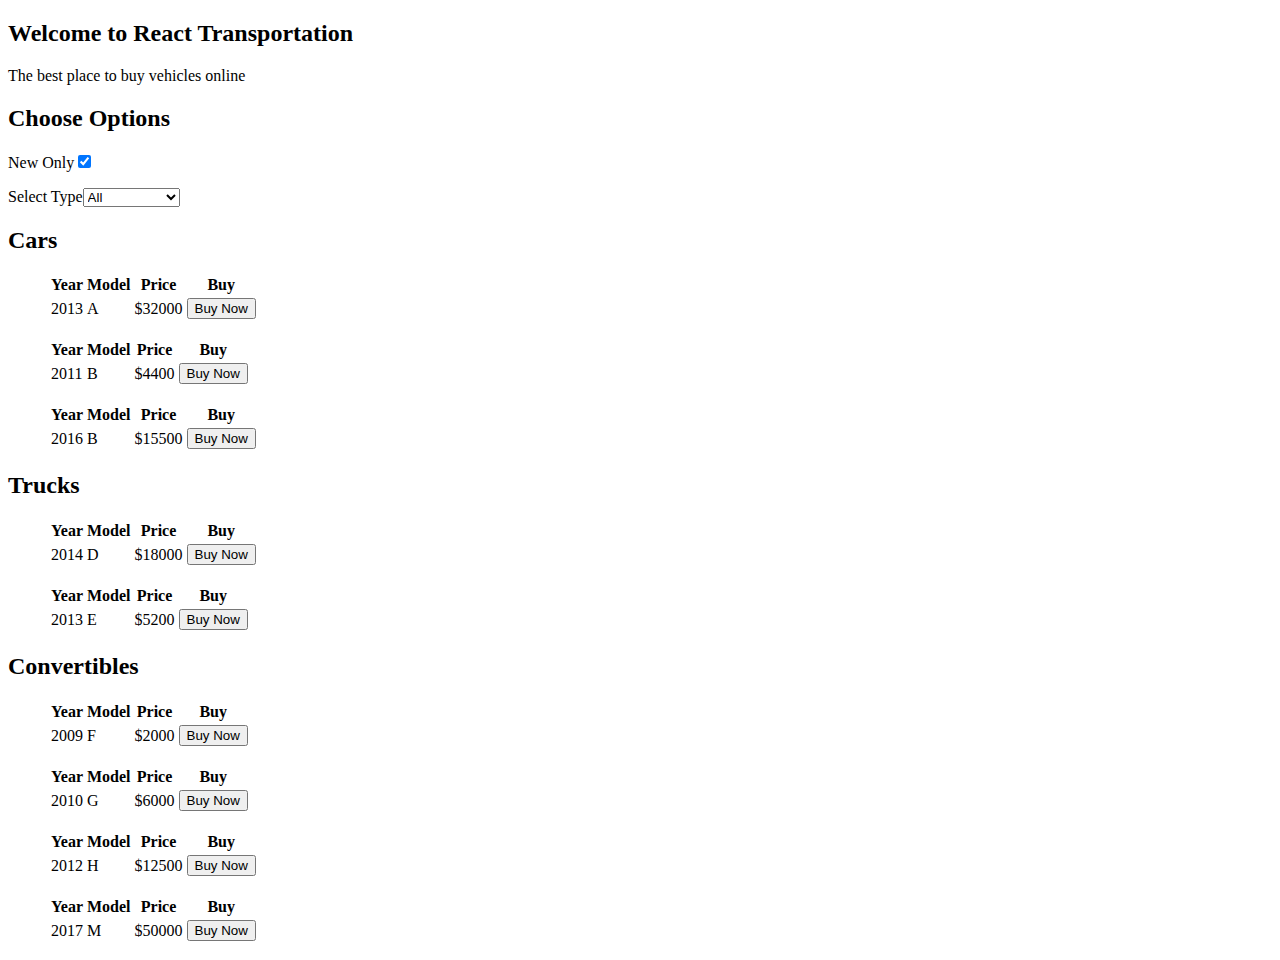
<file: Module 1 Lab/React CodePen Setup_files/index.html>
<!DOCTYPE html>
<!-- saved from url=(0101)https://s.codepen.io/boomerang/iFrameKey-fd0f9d38-6394-d7da-1c56-b8c9fd1a1f69/index.html?editors=1010 -->
<html class=""><head><meta http-equiv="Content-Type" content="text/html; charset=UTF-8"><script src="./console_runner-079c09a0e3b9ff743e39ee2d5637b9216b3545af0de366d4b9aad9dc87e26bfd.js"></script><script src="./events_runner-73716630c22bbc8cff4bd0f07b135f00a0bdc5d14629260c3ec49e5606f98fdd.js"></script><script src="./css_live_reload_init-2c0dc5167d60a5af3ee189d570b1835129687ea2a61bee3513dee3a50c115a77.js"></script><meta name="robots" content="noindex"><link rel="shortcut icon" type="image/x-icon" href="https://production-assets.codepen.io/assets/favicon/favicon-8ea04875e70c4b0bb41da869e81236e54394d63638a1ef12fa558a4a835f1164.ico"><link rel="mask-icon" type="" href="https://production-assets.codepen.io/assets/favicon/logo-pin-f2d2b6d2c61838f7e76325261b7195c27224080bc099486ddd6dccb469b8e8e6.svg" color="#111"><link rel="canonical" href="https://codepen.io/muntasir2165/pen/ZJWyrz?editors=1010">


<style class="cp-pen-styles"></style></head><body>
<div id="root"><div data-reactroot=""><div><h2>Welcome to React Transportation</h2><p>The best place to buy vehicles online</p></div><h2>Choose Options</h2><div><!-- react-text: 7 --> <!-- /react-text --><!-- react-text: 8 -->New Only<!-- /react-text --><input type="checkbox" id="coding" name="interest" value="coding"></div><div><p><!-- react-text: 12 --> <!-- /react-text --><!-- react-text: 13 -->Select Type<!-- /react-text --><select><option value="All">All</option><option value="Cars">Cars</option><option value="Trucks">Trucks</option><option value="Convertibles">Convertibles</option></select></p></div><div><h2>Cars</h2><ul><table><tr><th>Year</th><th>Model</th><th>Price</th><th>Buy</th></tr><tr><td>2013</td><td>A</td><td>$32000</td><td><button>Buy Now</button></td></tr></table></ul><ul><table><tr><th>Year</th><th>Model</th><th>Price</th><th>Buy</th></tr><tr><td>2011</td><td>B</td><td>$4400</td><td><button>Buy Now</button></td></tr></table></ul><ul><table><tr><th>Year</th><th>Model</th><th>Price</th><th>Buy</th></tr><tr><td>2016</td><td>B</td><td>$15500</td><td><button>Buy Now</button></td></tr></table></ul><h2>Trucks</h2><ul><table><tr><th>Year</th><th>Model</th><th>Price</th><th>Buy</th></tr><tr><td>2014</td><td>D</td><td>$18000</td><td><button>Buy Now</button></td></tr></table></ul><ul><table><tr><th>Year</th><th>Model</th><th>Price</th><th>Buy</th></tr><tr><td>2013</td><td>E</td><td>$5200</td><td><button>Buy Now</button></td></tr></table></ul><h2>Convertibles</h2><ul><table><tr><th>Year</th><th>Model</th><th>Price</th><th>Buy</th></tr><tr><td>2009</td><td>F</td><td>$2000</td><td><button>Buy Now</button></td></tr></table></ul><ul><table><tr><th>Year</th><th>Model</th><th>Price</th><th>Buy</th></tr><tr><td>2010</td><td>G</td><td>$6000</td><td><button>Buy Now</button></td></tr></table></ul><ul><table><tr><th>Year</th><th>Model</th><th>Price</th><th>Buy</th></tr><tr><td>2012</td><td>H</td><td>$12500</td><td><button>Buy Now</button></td></tr></table></ul><ul><table><tr><th>Year</th><th>Model</th><th>Price</th><th>Buy</th></tr><tr><td>2017</td><td>M</td><td>$50000</td><td><button>Buy Now</button></td></tr></table></ul></div></div></div>
<script src="./stopExecutionOnTimeout-b2a7b3fe212eaa732349046d8416e00a9dec26eb7fd347590fbced3ab38af52e.js"></script><script src="./react.min.js"></script><script src="./react-dom.min.js"></script>
<script>"use strict";

function TitleTag(props) {
  if (props.subtitle) {
    return React.createElement(
      "div",
      null,
      React.createElement(
        "h2",
        null,
        props.title
      ),
      React.createElement(
        "p",
        null,
        props.subtitle
      )
    );
  } else {
    return React.createElement(
      "h2",
      null,
      props.title
    );
  }
}

function Checkbox(props) {
  if (props.checked) {
    return React.createElement(
      "div",
      null,
      " ",
      props.label,
      React.createElement("input", { type: props.type, id: props.id, name: props.name, value: props.value, checked: true })
    );
  } else {
    return React.createElement(
      "div",
      null,
      " ",
      props.label,
      React.createElement("input", { type: props.type, id: props.id, name: props.name, value: props.value })
    );
  }
}

function DropdownMenu(props) {
  return React.createElement(
    "div",
    null,
    React.createElement(
      "p",
      null,
      " ",
      props.label,
      React.createElement(
        "select",
        null,
        React.createElement(
          "option",
          { value: props.value[0] },
          props.value[0]
        ),
        React.createElement(
          "option",
          { value: props.value[1] },
          props.value[1]
        ),
        React.createElement(
          "option",
          { value: props.value[2] },
          props.value[2]
        ),
        React.createElement(
          "option",
          { value: props.value[3] },
          props.value[3]
        )
      )
    )
  );
}

function TransportationType(props) {
  return React.createElement(
    "ul",
    null,
    React.createElement(
      "table",
      null,
      React.createElement(
        "tr",
        null,
        React.createElement(
          "th",
          null,
          "Year"
        ),
        React.createElement(
          "th",
          null,
          "Model"
        ),
        React.createElement(
          "th",
          null,
          "Price"
        ),
        React.createElement(
          "th",
          null,
          "Buy"
        )
      ),
      React.createElement(
        "tr",
        null,
        React.createElement(
          "td",
          null,
          props.year
        ),
        React.createElement(
          "td",
          null,
          props.model
        ),
        React.createElement(
          "td",
          null,
          '$' + props.price
        ),
        React.createElement(
          "td",
          null,
          React.createElement(
            "button",
            null,
            "Buy Now"
          )
        )
      )
    )
  );
}

function ReactTransportation(props) {
  return React.createElement(
    "div",
    null,
    React.createElement(TitleTag, { title: "Welcome to React Transportation", subtitle: "The best place to buy vehicles online" }),
    React.createElement(TitleTag, { title: "Choose Options" }),
    React.createElement(Checkbox, { label: "New Only", type: "checkbox", id: "coding", name: "interest", value: "coding", checked: true }),
    React.createElement(DropdownMenu, { label: "Select Type", value: ["All", "Cars", "Trucks", "Convertibles"] }),
    React.createElement(
      "div",
      null,
      React.createElement(TitleTag, { title: "Cars" }),
      React.createElement(TransportationType, { year: "2013", model: "A", price: "32000" }),
      React.createElement(TransportationType, { year: "2011", model: "B", price: "4400" }),
      React.createElement(TransportationType, { year: "2016", model: "B", price: "15500" }),
      React.createElement(TitleTag, { title: "Trucks" }),
      React.createElement(TransportationType, { year: "2014", model: "D", price: "18000" }),
      React.createElement(TransportationType, { year: "2013", model: "E", price: "5200" }),
      React.createElement(TitleTag, { title: "Convertibles" }),
      React.createElement(TransportationType, { year: "2009", model: "F", price: "2000" }),
      React.createElement(TransportationType, { year: "2010", model: "G", price: "6000" }),
      React.createElement(TransportationType, { year: "2012", model: "H", price: "12500" }),
      React.createElement(TransportationType, { year: "2017", model: "M", price: "50000" })
    )
  );
}

ReactDOM.render(

// <div>Hello World</div>,
React.createElement(ReactTransportation, null), document.getElementById("root"));
//# sourceURL=pen.js
</script>
</body></html>
</file>
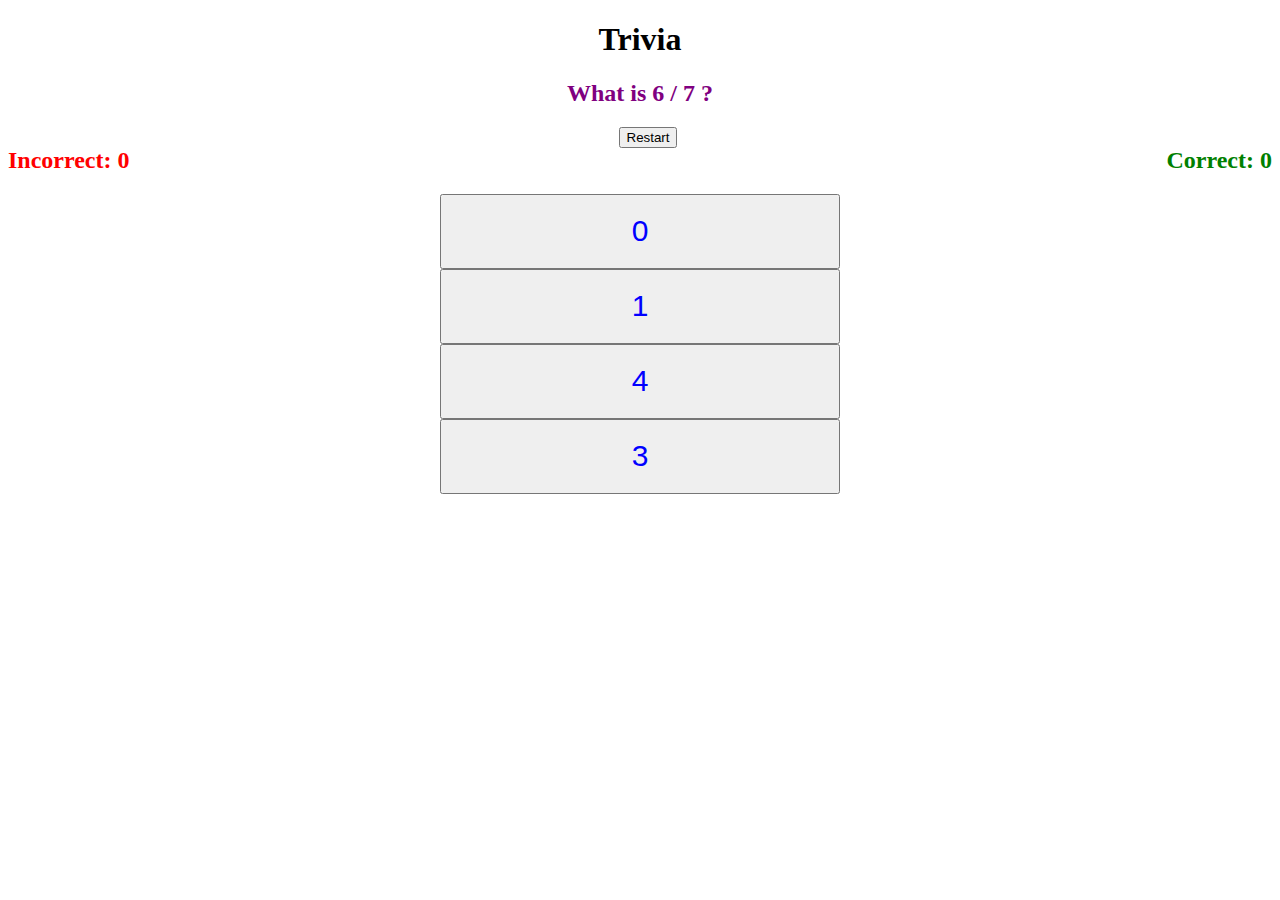
<file: Module 2 Lab/React CodePen Setup_files/index.html>
<!DOCTYPE html>
<!-- saved from url=(0101)https://s.codepen.io/boomerang/iFrameKey-bdd0a82f-b1e7-9e3d-9192-bb4a738f2124/index.html?editors=1010 -->
<html class=""><head><meta http-equiv="Content-Type" content="text/html; charset=UTF-8"><script src="./console_runner-079c09a0e3b9ff743e39ee2d5637b9216b3545af0de366d4b9aad9dc87e26bfd.js"></script><script src="./events_runner-73716630c22bbc8cff4bd0f07b135f00a0bdc5d14629260c3ec49e5606f98fdd.js"></script><script src="./css_live_reload_init-2c0dc5167d60a5af3ee189d570b1835129687ea2a61bee3513dee3a50c115a77.js"></script><meta name="robots" content="noindex"><link rel="shortcut icon" type="image/x-icon" href="https://production-assets.codepen.io/assets/favicon/favicon-8ea04875e70c4b0bb41da869e81236e54394d63638a1ef12fa558a4a835f1164.ico"><link rel="mask-icon" type="" href="https://production-assets.codepen.io/assets/favicon/logo-pin-f2d2b6d2c61838f7e76325261b7195c27224080bc099486ddd6dccb469b8e8e6.svg" color="#111"><link rel="canonical" href="https://codepen.io/muntasir2165/pen/BdQaeJ?editors=1010">


<style class="cp-pen-styles"></style></head><body>
<div id="root"><div data-reactroot="" style="text-align: center;"><h1>Trivia</h1><h2 style="color: purple;"><!-- react-text: 4 -->What is <!-- /react-text --><!-- react-text: 5 -->2<!-- /react-text --><!-- react-text: 6 --> <!-- /react-text --><!-- react-text: 7 -->-<!-- /react-text --><!-- react-text: 8 --> <!-- /react-text --><!-- react-text: 9 -->2<!-- /react-text --><!-- react-text: 10 --> ?<!-- /react-text --></h2><h2 style="float: left; color: red;"><!-- react-text: 12 -->Incorrect<!-- /react-text --><!-- react-text: 13 -->: <!-- /react-text --><!-- react-text: 14 -->0<!-- /react-text --></h2><h2 style="float: right; color: green;"><!-- react-text: 16 -->Correct<!-- /react-text --><!-- react-text: 17 -->: <!-- /react-text --><!-- react-text: 18 -->0<!-- /react-text --></h2><button>Restart</button><div style="clear: both;"><button style="color: blue; height: 75px; width: 400px; font-size: 30px;">1</button><br><button style="color: blue; height: 75px; width: 400px; font-size: 30px;">2</button><br><button style="color: blue; height: 75px; width: 400px; font-size: 30px;">0</button><br><button style="color: blue; height: 75px; width: 400px; font-size: 30px;">-1</button><br></div></div></div>
<script src="./stopExecutionOnTimeout-b2a7b3fe212eaa732349046d8416e00a9dec26eb7fd347590fbced3ab38af52e.js"></script><script src="./react.min.js"></script><script src="./react-dom.min.js"></script>
<script>"use strict";

function _classCallCheck(instance, Constructor) { if (!(instance instanceof Constructor)) { throw new TypeError("Cannot call a class as a function"); } }

function _possibleConstructorReturn(self, call) { if (!self) { throw new ReferenceError("this hasn't been initialised - super() hasn't been called"); } return call && (typeof call === "object" || typeof call === "function") ? call : self; }

function _inherits(subClass, superClass) { if (typeof superClass !== "function" && superClass !== null) { throw new TypeError("Super expression must either be null or a function, not " + typeof superClass); } subClass.prototype = Object.create(superClass && superClass.prototype, { constructor: { value: subClass, enumerable: false, writable: true, configurable: true } }); if (superClass) Object.setPrototypeOf ? Object.setPrototypeOf(subClass, superClass) : subClass.__proto__ = superClass; }

function Question(props) {
  var style = {
    color: "purple"
  };
  return React.createElement(
    "h2",
    { style: style },
    "What is ",
    props.num1,
    " ",
    props.operator,
    " ",
    props.num2,
    " ?"
  );
}

function Choice(props) {
  var style = {
    color: "blue",
    height: 75,
    width: 400,
    fontSize: 30
  };
  return React.createElement(
    "button",
    { style: style, id: props.id, onClick: function onClick() {
        return props.handleClick(props.choice);
      } },
    props.choice
  );
}

function ChoiceOptions(props) {
  var style = { clear: "both" };
  return React.createElement(
    "div",
    { style: style },
    React.createElement(Choice, { choice: props.choicearray[0], handleClick: props.handleClick }),
    React.createElement("br", null),
    React.createElement(Choice, { choice: props.choicearray[1], handleClick: props.handleClick }),
    React.createElement("br", null),
    React.createElement(Choice, { choice: props.choicearray[2], handleClick: props.handleClick }),
    React.createElement("br", null),
    React.createElement(Choice, { choice: props.choicearray[3], handleClick: props.handleClick }),
    React.createElement("br", null)
  );
}

function Feedback(props) {
  return React.createElement(
    "h2",
    { style: props.style },
    props.label,
    ": ",
    props.value
  );
}

var TriviaApp = function (_React$Component) {
  _inherits(TriviaApp, _React$Component);

  function TriviaApp(props) {
    _classCallCheck(this, TriviaApp);

    var _this = _possibleConstructorReturn(this, _React$Component.call(this, props));

    _this.state = _this.nextTrivia();
    //initialize the number of correct and incorrect guesses to 0
    _this.state.correct = 0;
    _this.state.incorrect = 0;
    //binding is necessary to make `this` point to the correct object
    _this.handleClick = _this.handleClick.bind(_this);
    _this.restart = _this.restart.bind(_this);
    return _this;
  }

  //a method that resets the state and ultimately starts a new game

  TriviaApp.prototype.restart = function restart() {
    var newState = this.nextTrivia();
    newState.correct = 0;
    newState.incorrect = 0;
    this.setState(newState);
  };

  //a helper method that populates the properties for the state of the Trivia App

  TriviaApp.prototype.nextTrivia = function nextTrivia() {
    var num1 = Math.floor(Math.random() * 10 + 1);
    var num2 = Math.floor(Math.random() * 10 + 1);
    var operatorArray = ["+", "-", "*", "/"];
    //choose an operator at random to do an arithmetic operation with num1 and num2
    var operator = operatorArray[Math.floor(Math.random() * operatorArray.length)];
    var result = Math.floor(eval(num1 + operator + num2));
    var choicearray = this.uniqueElementArray(num1, num2, result);
    return { num1: num1, num2: num2, operator: operator, result: result, choicearray: choicearray.sort(function () {
        return Math.random() * 2 - 1;
      }) }; //choicearray.sort(() => Math.random() * 2 - 1) => shuffles around the array elements in choicearray
  };

  //a helper method for the nextTrivia() method that returns an array containing result and 3 other unique elements

  TriviaApp.prototype.uniqueElementArray = function uniqueElementArray(num1, num2, result) {
    var array = [];
    //counter that keeps track of the number of iterations of the while loop
    var count = 0;
    do {if (window.CP.shouldStopExecution(1)){break;}
      array = [result, Math.floor(Math.random() * num1), Math.floor(Math.random() * num2), Math.floor(Math.random() * (num1 + num2))];
      count += 1;
    } while (count < 2500 && new Set(array).size !== array.length);
window.CP.exitedLoop(1);

    /*
    ((new Set(array)).size === array.length) only when the array has unique elements
    */
    //if we have iterated through the while loop 2500 times and still failed to generate
    //a unique element array, we will manually create an array to avoid infinite looping
    if (count >= 2500) {
      array = [result - 1, result, result + 1, result + 2];
    }

    return array;
  };

  TriviaApp.prototype.handleClick = function handleClick(value) {
    // console.log("value: " + value)
    if (this.state.result === value) {
      this.state.correct += 1;
    } else {
      this.state.incorrect += 1;
    }
    var newState = this.nextTrivia();
    newState.correct = this.state.correct;
    newState.incorrect = this.state.incorrect;
    this.setState(newState);
  };

  TriviaApp.prototype.render = function render() {
    var style = {
      textAlign: "center"
    };
    // display:"flex"
    return React.createElement(
      "div",
      { style: style },
      React.createElement(
        "h1",
        null,
        "Trivia"
      ),
      React.createElement(Question, { num1: this.state.num1, num2: this.state.num2, operator: this.state.operator }),
      React.createElement(Feedback, { label: "Incorrect", value: this.state.incorrect, style: { float: "left", color: "red" } }),
      React.createElement(Feedback, { label: "Correct", value: this.state.correct, style: { float: "right", color: "green" } }),
      React.createElement(
        "button",
        { onClick: this.restart },
        "Restart"
      ),
      React.createElement(ChoiceOptions, { choicearray: this.state.choicearray, handleClick: this.handleClick })
    );
  };

  return TriviaApp;
}(React.Component);

ReactDOM.render(React.createElement(TriviaApp, null), document.getElementById("root"));
//# sourceURL=pen.js
</script>
</body></html>
</file>
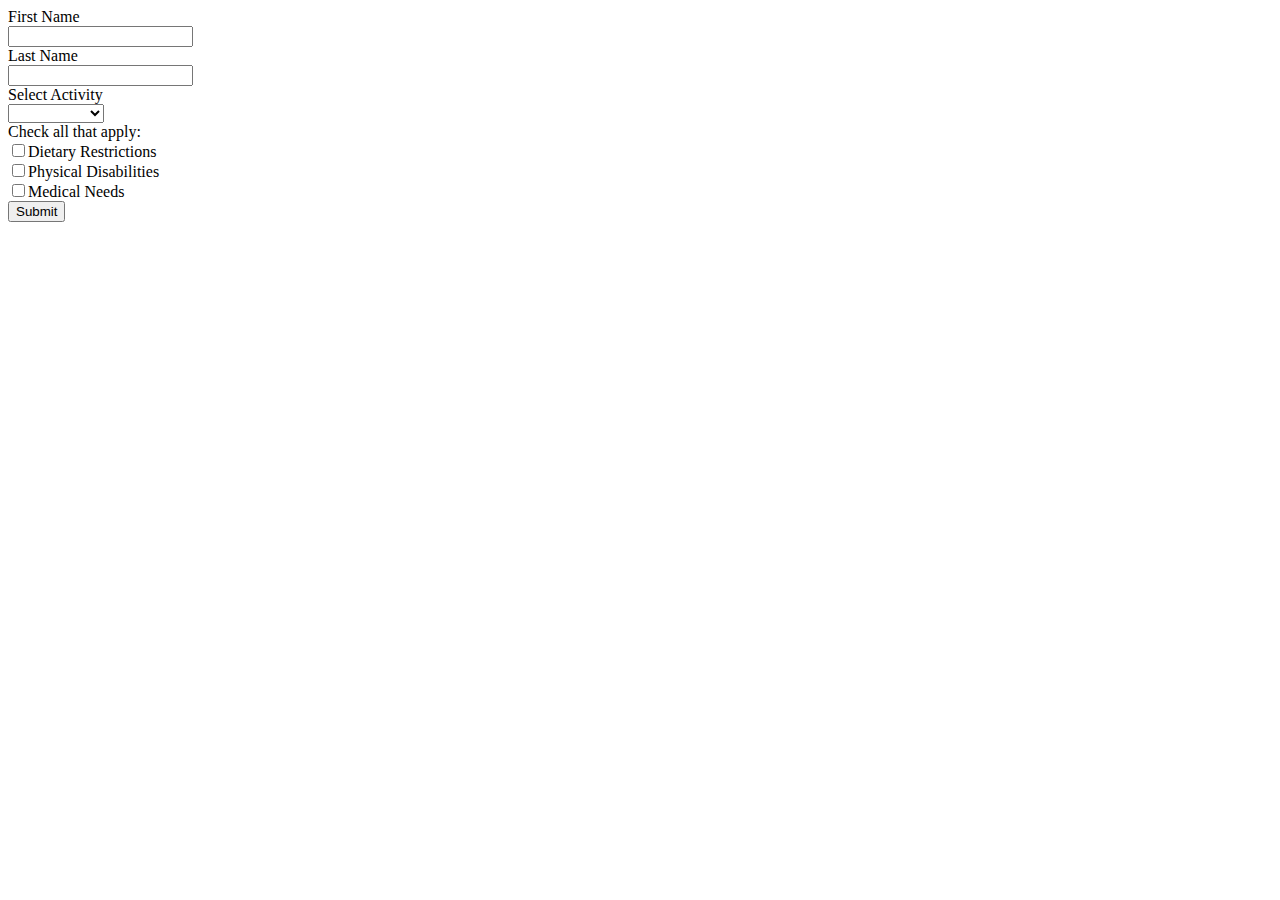
<file: Module 3 Lab/`React CodePen Setup_files/index.html>
<!DOCTYPE html>
<!-- saved from url=(0101)https://s.codepen.io/boomerang/iFrameKey-7cbf867a-aae9-22dc-5c5e-6e2da5cc1867/index.html?editors=1010 -->
<html class=""><head><meta http-equiv="Content-Type" content="text/html; charset=UTF-8"><script src="./console_runner-079c09a0e3b9ff743e39ee2d5637b9216b3545af0de366d4b9aad9dc87e26bfd.js"></script><script src="./events_runner-73716630c22bbc8cff4bd0f07b135f00a0bdc5d14629260c3ec49e5606f98fdd.js"></script><script src="./css_live_reload_init-2c0dc5167d60a5af3ee189d570b1835129687ea2a61bee3513dee3a50c115a77.js"></script><meta name="robots" content="noindex"><link rel="shortcut icon" type="image/x-icon" href="https://production-assets.codepen.io/assets/favicon/favicon-8ea04875e70c4b0bb41da869e81236e54394d63638a1ef12fa558a4a835f1164.ico"><link rel="mask-icon" type="" href="https://production-assets.codepen.io/assets/favicon/logo-pin-f2d2b6d2c61838f7e76325261b7195c27224080bc099486ddd6dccb469b8e8e6.svg" color="#111"><link rel="canonical" href="https://codepen.io/muntasir2165/pen/MvpyRe?editors=1010">


<style class="cp-pen-styles"></style></head><body>
<div id="root"><div data-reactroot=""><div><!-- react-text: 3 -->First Name<!-- /react-text --><br><input type="text" name="firstName" value=""></div><div><!-- react-text: 7 -->Last Name<!-- /react-text --><br><input type="text" name="lastName" value=""></div><div><!-- react-text: 11 -->Select Activity<!-- /react-text --><br><select name="activity"><option value=""></option><option value="Science Lab">Science Lab</option><option value="Swimming">Swimming</option><option value="Cooking">Cooking</option><option value="Painting">Painting</option></select></div><!-- react-text: 19 -->Check all that apply:<!-- /react-text --><br><div><input type="checkbox" name="restriction1" value="a"><!-- react-text: 23 -->Dietary Restrictions<!-- /react-text --><br></div><div><input type="checkbox" name="restriction2" value="b"><!-- react-text: 27 -->Physical Disabilities<!-- /react-text --><br></div><div><input type="checkbox" name="restriction3" value="c"><!-- react-text: 31 -->Medical Needs<!-- /react-text --><br></div><button>Submit</button><br><div></div></div></div>
<script src="./stopExecutionOnTimeout-b2a7b3fe212eaa732349046d8416e00a9dec26eb7fd347590fbced3ab38af52e.js"></script><script src="./react.min.js"></script><script src="./react-dom.min.js"></script>
<script>"use strict";

function _classCallCheck(instance, Constructor) { if (!(instance instanceof Constructor)) { throw new TypeError("Cannot call a class as a function"); } }

function _possibleConstructorReturn(self, call) { if (!self) { throw new ReferenceError("this hasn't been initialised - super() hasn't been called"); } return call && (typeof call === "object" || typeof call === "function") ? call : self; }

function _inherits(subClass, superClass) { if (typeof superClass !== "function" && superClass !== null) { throw new TypeError("Super expression must either be null or a function, not " + typeof superClass); } subClass.prototype = Object.create(superClass && superClass.prototype, { constructor: { value: subClass, enumerable: false, writable: true, configurable: true } }); if (superClass) Object.setPrototypeOf ? Object.setPrototypeOf(subClass, superClass) : subClass.__proto__ = superClass; }

var ControlledInput = function (_React$Component) {
  _inherits(ControlledInput, _React$Component);

  function ControlledInput() {
    _classCallCheck(this, ControlledInput);

    return _possibleConstructorReturn(this, _React$Component.apply(this, arguments));
  }

  ControlledInput.prototype.render = function render() {
    return React.createElement(
      "div",
      null,
      this.props.label,
      React.createElement("br", null),
      React.createElement("input", { type: "text", name: this.props.name, value: this.props.value, onChange: this.props.handleChange })
    );
  };

  return ControlledInput;
}(React.Component);

/*
  "If you want to only trigger validation when the input looses focus you can use onBlur"
  source: stackoverflow [https://stackoverflow.com/questions/37609049/how-to-correctly-catch-change-focus-out-event-on-text-input-in-react-js]
*/

var ControlledSelect = function (_React$Component2) {
  _inherits(ControlledSelect, _React$Component2);

  function ControlledSelect() {
    _classCallCheck(this, ControlledSelect);

    return _possibleConstructorReturn(this, _React$Component2.apply(this, arguments));
  }

  ControlledSelect.prototype.render = function render() {
    // console.log("select: " + this.props.value)
    var options = this.props.options.map(function (option) {
      return React.createElement(
        "option",
        { value: option },
        option
      );
    });
    return React.createElement(
      "div",
      null,
      this.props.label,
      React.createElement("br", null),
      React.createElement(
        "select",
        { name: this.props.name, value: this.props.value, onChange: this.props.handleChange },
        React.createElement(
          "option",
          { value: this.props.defaultValue },
          this.props.defaultValue
        ),
        options
      )
    );
  };

  return ControlledSelect;
}(React.Component);

var ControlledCheck = function (_React$Component3) {
  _inherits(ControlledCheck, _React$Component3);

  function ControlledCheck() {
    _classCallCheck(this, ControlledCheck);

    return _possibleConstructorReturn(this, _React$Component3.apply(this, arguments));
  }

  ControlledCheck.prototype.render = function render() {
    return React.createElement(
      "div",
      null,
      React.createElement("input", { type: "checkbox", name: this.props.name, value: this.props.value, checked: this.props.checked, onChange: this.props.handleChangeChecked }),
      this.props.label,
      React.createElement("br", null)
    );
  };

  return ControlledCheck;
}(React.Component);

/*
please note that the use of firstName, lastName, activity and restrictions attributes of record to populate the table row data indicates that the GenerateTable class is tightly coupled to the App class. Further work is required to investigate this and remove the coupling from these two classes
*/

var GenerateTable = function (_React$Component4) {
  _inherits(GenerateTable, _React$Component4);

  function GenerateTable() {
    _classCallCheck(this, GenerateTable);

    return _possibleConstructorReturn(this, _React$Component4.apply(this, arguments));
  }

  GenerateTable.prototype.render = function render() {
    var _this5 = this;

    //if there is not data passed in, just return an empty div instead of returning headers in an empty table
    if (this.props.data.length == 0) {
      return React.createElement("div", null);
    }

    var formattedHeader = this.props.header.map(function (headerTitle) {
      return React.createElement(
        "th",
        null,
        headerTitle
      );
    });
    var formattedData = this.props.data.map(function (record, index) {
      return React.createElement(
        "tr",
        null,
        React.createElement(
          "td",
          null,
          React.createElement(
            "button",
            { onClick: function onClick() {
                return _this5.props.dataFunction(index);
              } },
            _this5.props.dataFunctionSymbol
          )
        ),
        React.createElement(
          "td",
          null,
          record.firstName
        ),
        React.createElement(
          "td",
          null,
          record.lastName
        ),
        React.createElement(
          "td",
          null,
          record.activity
        ),
        React.createElement(
          "td",
          null,
          record.restrictions
        )
      );
    });
    return React.createElement(
      "table",
      { style: this.props.style },
      React.createElement(
        "tr",
        null,
        formattedHeader
      ),
      formattedData
    );
  };

  return GenerateTable;
}(React.Component);

var Registration = function (_React$Component5) {
  _inherits(Registration, _React$Component5);

  function Registration(props) {
    _classCallCheck(this, Registration);

    /*
    the restrictionX property is set to false so that when this property is passed to the checked property of a button, the button is unchecked
    */

    var _this6 = _possibleConstructorReturn(this, _React$Component5.call(this, props));

    _this6.state = { firstName: "", lastName: "", activity: "", restriction1: false, restriction2: false, restriction3: false, registrationInfo: [] };
    _this6.handleChange = _this6.handleChange.bind(_this6);
    //the handleChangeChecked method is bound in a different way as seen on lines 143, 144, and 145
    // this.handleChangeChecked = this.handleChangeChecked.bind(this)
    _this6.registerStudent = _this6.registerStudent.bind(_this6);
    //the unRegisterStudent method is bound in a different way as seen on line 148
    // this.unRegisterStudent = this.unRegisterStudent.bind(this)
    return _this6;
  }

  Registration.prototype.handleChange = function handleChange(event) {
    var _setState;

    this.setState((_setState = {}, _setState[event.target.name] = event.target.value, _setState), function () {
      console.log("handleChange event changes are now updated!");
    });
  };

  Registration.prototype.handleChangeChecked = function handleChangeChecked(event) {
    var _setState2;

    // if (event.target.name === "check1") {
    //   console.log(event.target.name)
    // }
    // console.log(event.target.name + "---" + event.target.value + "---" + event.target.checked)
    //     this.setState({[event.target.name]: event.target.checked}, () => {
    // console.log("checked: " + event.target.checked)

    //     this.setState({[event.target.name]: event.target.value}, (event) => {
    // console.log("checked: " + event.target.checked)
    //     })
    this.setState((_setState2 = {}, _setState2[event.target.name] = event.target.checked, _setState2), function () {
      console.log("handleChangeChecked event changes are now updated!");
    });
  };

  Registration.prototype.registerStudent = function registerStudent() {
    // console.log("before activity: " + this.state.activity)
    var studentName = this.state.firstName.charAt(0).toUpperCase() + this.state.firstName.slice(1).toLowerCase() + " " + this.state.lastName.charAt(0).toUpperCase() + this.state.lastName.slice(1).toLowerCase();
    var registrationInfoCopy = this.state.registrationInfo.slice();
    var restrictions = (this.state.restriction1 ? "a" : "") + (this.state.restriction2 ? "b" : "") + (this.state.restriction3 ? "c" : "");
    registrationInfoCopy.push({ firstName: this.state.firstName.charAt(0).toUpperCase() + this.state.firstName.slice(1).toLowerCase(), lastName: this.state.lastName.charAt(0).toUpperCase() + this.state.lastName.slice(1).toLowerCase(), activity: this.state.activity, restrictions: restrictions });
    this.setState({ firstName: "", lastName: "", activity: "", restriction1: false, restriction2: false, restriction3: false, registrationInfo: registrationInfoCopy }, function () {
      // console.log("after activity: " + this.state.activity)
      console.log("Registered student " + studentName);
    });
  };

  Registration.prototype.unRegisterStudent = function unRegisterStudent(index) {
    // console.log("splicing: " + index)
    var studentName = this.state.registrationInfo[index].firstName + " " + this.state.registrationInfo[index].lastName;
    var registrationInfoCopy = this.state.registrationInfo.slice();
    registrationInfoCopy.splice(index, 1);
    this.setState({ registrationInfo: registrationInfoCopy }, function () {
      console.log("Unregistered student " + studentName);
    });
  };

  Registration.prototype.render = function render() {
    return React.createElement(
      "div",
      null,
      React.createElement(ControlledInput, { label: "First Name", name: "firstName", value: this.state.firstName, handleChange: this.handleChange }),
      React.createElement(ControlledInput, { label: "Last Name", name: "lastName", value: this.state.lastName, handleChange: this.handleChange }),
      React.createElement(ControlledSelect, { label: "Select Activity", name: "activity", defaultValue: "", value: this.state.activity, options: ["Science Lab", "Swimming", "Cooking", "Painting"], handleChange: this.handleChange }),
      "Check all that apply:",
      React.createElement("br", null),
      React.createElement(ControlledCheck, { label: "Dietary Restrictions", name: "restriction1", value: "a", checked: this.state.restriction1, handleChangeChecked: this.handleChangeChecked.bind(this) }),
      React.createElement(ControlledCheck, { label: "Physical Disabilities", name: "restriction2", value: "b", checked: this.state.restriction2, handleChangeChecked: this.handleChangeChecked.bind(this) }),
      React.createElement(ControlledCheck, { label: "Medical Needs", name: "restriction3", value: "c", checked: this.state.restriction3, handleChangeChecked: this.handleChangeChecked.bind(this) }),
      React.createElement(
        "button",
        { onClick: this.registerStudent },
        "Submit"
      ),
      React.createElement("br", null),
      React.createElement(GenerateTable, { style: { margin: "0px auto", textAlign: "center" }, header: ["Remove", "First Name", "Last Name", "Activity", "Restrictions"], data: this.state.registrationInfo, dataFunction: this.unRegisterStudent.bind(this), dataFunctionSymbol: "X" })
    );
  };

  return Registration;
}(React.Component);

ReactDOM.render(React.createElement(Registration, null), document.getElementById("root"));
//# sourceURL=pen.js
</script>
</body></html>
</file>
